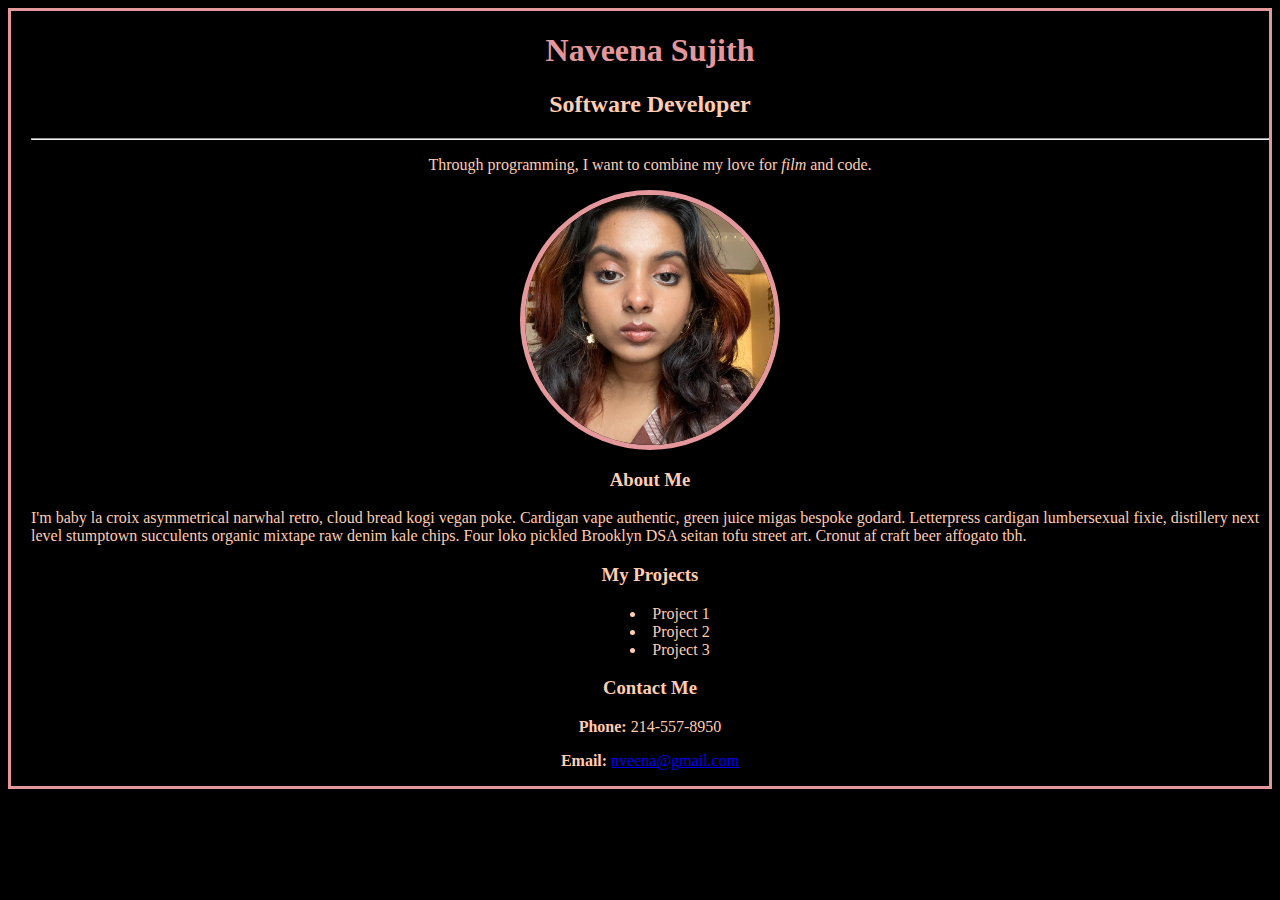
<file: index.html>
<!DOCTYPE html>
<html>

<head>
    <meta charset="utf-8">
    <meta name="viewport" content="width=device-width">
    <link rel="stylesheet" href="styles.css">
    <title>My Portfolio</title>
</head>

<body>
  
    <div> 
      <h1> Naveena Sujith</h1>
      <h2> Software Developer</h2>
      <hr>
     
      <p class="intro"> Through programming, I want to combine my love for  <i>film</i>  and code. </p>
      
  
      <img class = "Naveena"
      src = "IMG_7497 2.jpg" alt="Naveena Sujith" width="250" height="250" >
     
      <h3> About Me</h3>
      <p> I'm baby la croix asymmetrical narwhal retro, cloud bread kogi vegan poke. Cardigan vape authentic, green juice migas bespoke godard. Letterpress cardigan lumbersexual fixie, distillery next level stumptown succulents organic mixtape raw denim kale chips. Four loko pickled Brooklyn DSA seitan tofu street art. Cronut af craft beer affogato tbh.</p>
      <h3> My Projects </h3>
      <ul>
        <li>Project 1</li>
        <li>Project 2</li>
        <li>Project 3</li>
       </ul>
    
  
      
      <h3>Contact Me</h3>
      <p class ="phone"><strong>Phone:</strong></b> 214-557-8950</p>
     <p class="email"><strong>Email:</strong> <a href = mailto:fake@email.com>nveena@gmail.com</a></p>
     </div>

</body>
</html>
</file>
<file: styles.css>
body {
    background-color:black;
    color: #FFCDB2;
    cursor: url('Project 1.png');
    border-style: solid;
    border-color:#E5989B;
   

}

div{
    margin-left:20px;
}




img {
    object-fit: cover;
    margin-left: auto;
    margin-right: auto;
    display: block;
    border-radius: 50%;
    border-style: solid;
    border-width: thick;
    border-color: #E5989B;
    

}
hr{
    background-color:#E5989B;
}

.intro {
   text-align: center;
}


h1 {
    color:#E5989B;
    text-align:center;
   
    
    
}

h2{
    text-align:center;
}

h3{
    text-align: center;
}

.phone{
    text-align: center;
}

.email{
    text-align: center;
}

ul {
    text-align: center;
    list-style: inside;
  }
</file>
